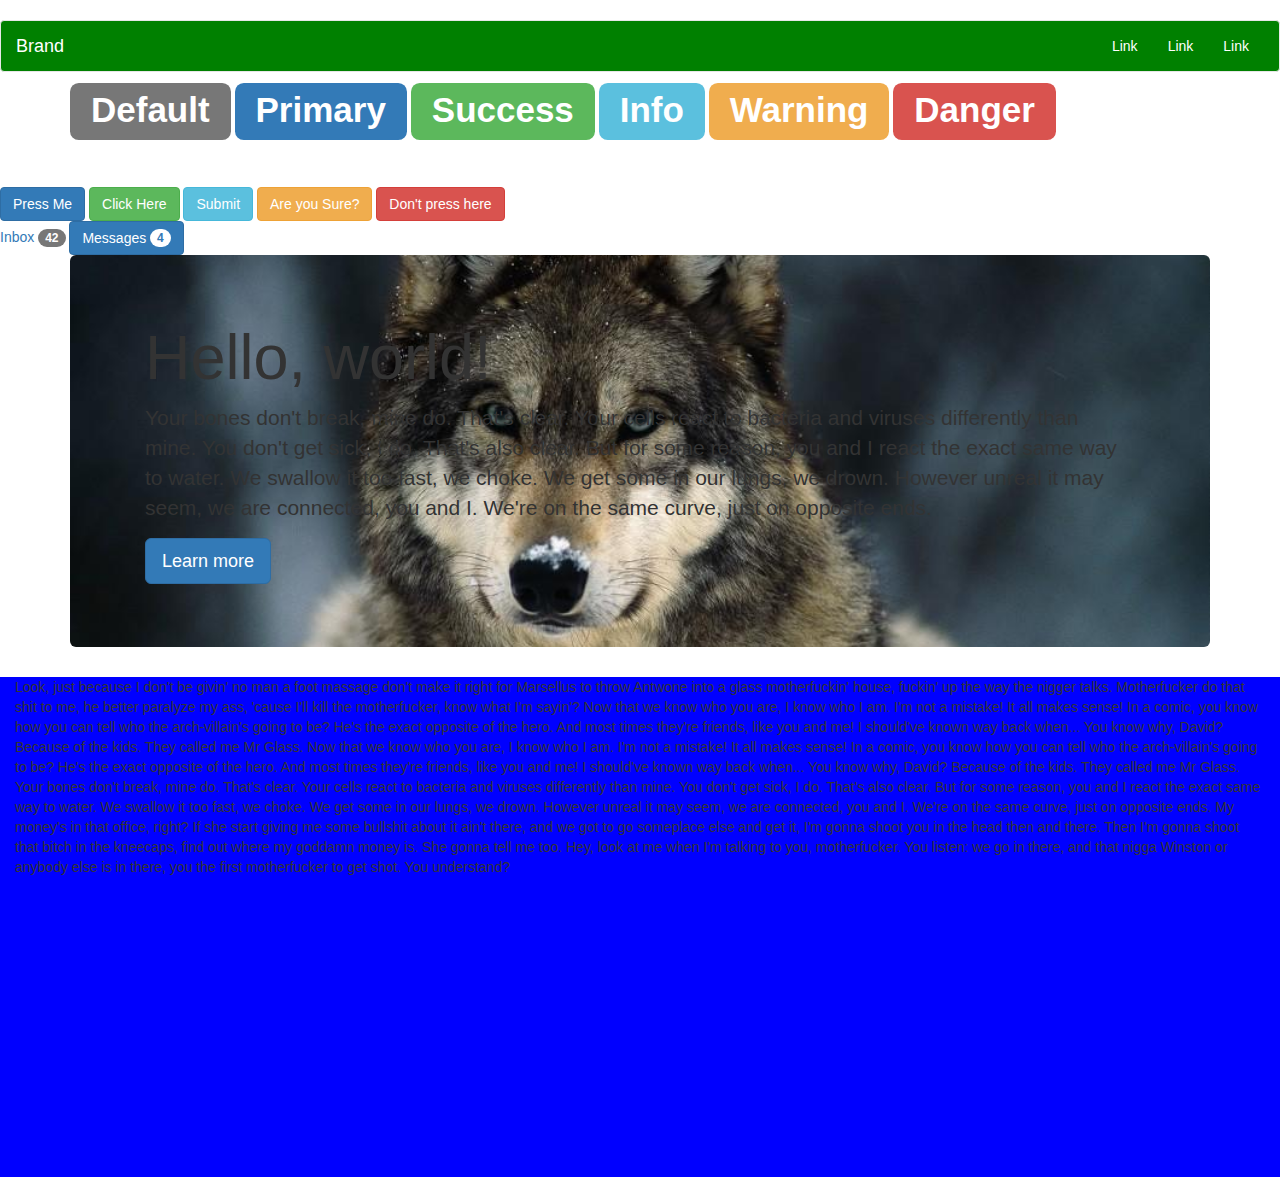
<file: blah.html>
<!DOCTYPE html>
<html>
  <head>
    <meta charset="utf-8">
    <title></title>
    <link rel="stylesheet" href="https://maxcdn.bootstrapcdn.com/bootstrap/3.3.7/css/bootstrap.min.css">
    <link rel="stylesheet" href="styles.css">
    <script
      src="https://code.jquery.com/jquery-3.2.1.min.js"
      integrity="sha256-hwg4gsxgFZhOsEEamdOYGBf13FyQuiTwlAQgxVSNgt4="
      crossorigin="anonymous"></script>
  <script type="text/javascript" src="https://maxcdn.bootstrapcdn.com/bootstrap/3.3.7/js/bootstrap.min.js"></script>

  </head>
  <body>
    <nav class="navbar navbar-default myMadeUpNavClass">
      <div class="container-fluid">
        <!-- Brand and toggle get grouped for better mobile display -->
        <div class="navbar-header">
          <button type="button" class="navbar-toggle collapsed" data-toggle="collapse" data-target="#bs-example-navbar-collapse-1" aria-expanded="false">
            <span class="sr-only">Toggle navigation</span>
            <span class="icon-bar"></span>
            <span class="icon-bar"></span>
            <span class="icon-bar"></span>
          </button>
          <a class="navbar-brand" href="#">Brand</a>
        </div>
        <!-- Collect the nav links, forms, and other content for toggling -->
        <div class="collapse navbar-collapse" id="bs-example-navbar-collapse-1">
          <ul class="nav navbar-nav">
          </ul>
          <ul class="nav navbar-nav navbar-right">
            <li><a href="#">Link</a></li>
            <li><a href="#">Link <span class="sr-only">(current)</span></a></li>
            <li><a href="#">Link</a></li>
          </ul>
        </div><!-- /.navbar-collapse -->
      </div><!-- /.container-fluid -->
    </nav>

<div class="container">

<span class="madeUpLabelClass label label-default">Default</span>
<span class="madeUpLabelClass label label-primary">Primary</span>
<span class="madeUpLabelClass label label-success">Success</span>
<span class="madeUpLabelClass label label-info">Info</span>
<span class="madeUpLabelClass label label-warning">Warning</span>
<span class="madeUpLabelClass label label-danger">Danger</span>
</div>
<br>
<br>
<br>
<div class="">
  <button class="btn btn-primary">Press Me</button>
  <button class="btn btn-success">Click Here</button>
  <button class="btn btn-info">Submit</button>
  <button class="btn btn-warning">Are you Sure?</button>
  <button class="btn btn-danger">Don't press here</button>

</div>


<div class="">
  <a href="#">Inbox <span class="badge">42</span></a>
  <button class="btn btn-primary" type="button">
    Messages <span class="badge">4</span>
  </button>
</div>




<div class="container">

  <div class="jumbotron fancy-background">
    <div class="container">
      <h1>Hello, world!</h1>
        <p><!-- start slipsum code -->

  Your bones don't break, mine do. That's clear. Your cells react to bacteria and viruses differently than mine. You don't get sick, I do. That's also clear. But for some reason, you and I react the exact same way to water. We swallow it too fast, we choke. We get some in our lungs, we drown. However unreal it may seem, we are connected, you and I. We're on the same curve, just on opposite ends.

        </p>
        <p><a class="btn btn-primary btn-lg" href="#" role="button">Learn more</a></p>
      </div>
  </div>
</div>



    <div class="container-fluid myMadeUpClass">
      <!-- start slipsum code -->

      Look, just because I don't be givin' no man a foot massage don't make it right for Marsellus to throw Antwone into a glass motherfuckin' house, fuckin' up the way the nigger talks. Motherfucker do that shit to me, he better paralyze my ass, 'cause I'll kill the motherfucker, know what I'm sayin'?

      Now that we know who you are, I know who I am. I'm not a mistake! It all makes sense! In a comic, you know how you can tell who the arch-villain's going to be? He's the exact opposite of the hero. And most times they're friends, like you and me! I should've known way back when... You know why, David? Because of the kids. They called me Mr Glass.

      Now that we know who you are, I know who I am. I'm not a mistake! It all makes sense! In a comic, you know how you can tell who the arch-villain's going to be? He's the exact opposite of the hero. And most times they're friends, like you and me! I should've known way back when... You know why, David? Because of the kids. They called me Mr Glass.

      Your bones don't break, mine do. That's clear. Your cells react to bacteria and viruses differently than mine. You don't get sick, I do. That's also clear. But for some reason, you and I react the exact same way to water. We swallow it too fast, we choke. We get some in our lungs, we drown. However unreal it may seem, we are connected, you and I. We're on the same curve, just on opposite ends.

      My money's in that office, right? If she start giving me some bullshit about it ain't there, and we got to go someplace else and get it, I'm gonna shoot you in the head then and there. Then I'm gonna shoot that bitch in the kneecaps, find out where my goddamn money is. She gonna tell me too. Hey, look at me when I'm talking to you, motherfucker. You listen: we go in there, and that nigga Winston or anybody else is in there, you the first motherfucker to get shot. You understand?

      <!-- end slipsum code -->
    </div>

  </body>
</html>
</file>
<file: styles.css>
/*img{
  width: 200px;
  height: 200px !important;
}

.item img{
  width: 100%;
  height: 500px !important;
}*/

body{
  padding-top: 20px;
}



.myMadeUpClass{
  height: 500px;
  background-color: blue;
}

.fancy-background {
  /*background: url('https://source.unsplash.com/b_8eErngWm4/1200x350') center / cover no-repeat;*/
  background: url('images/wolf.jpg') center / cover no-repeat;
}


/*lazy solutions, works most, but not all of the time (use the !important)*/
/*.myMadeUpNavClass{
  background-color: green !important;
  color: white !important;
}*/


.myMadeUpNavClass{
  background-color: green;
}

/*below is the pro solution, inspect the element, find the super fancy*/
/*selector that bootstrap is using, and copy/paste it and apply your own styles*/

.myMadeUpNavClass .navbar-nav > li > a,
.myMadeUpNavClass .navbar-brand {
  color: white;
}

.madeUpLabelClass{
  font-size: 35px;
}
</file>
